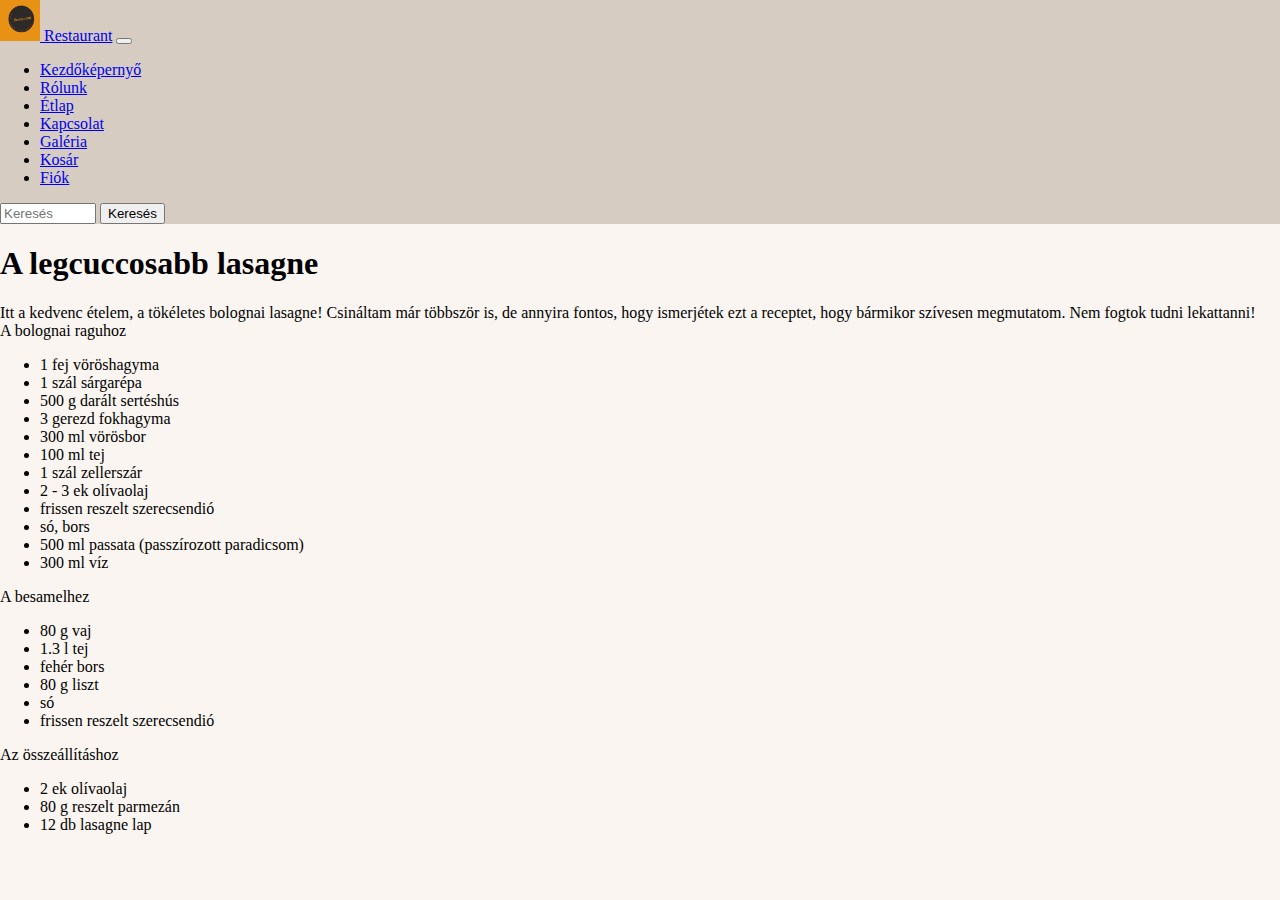
<file: lasagne.html>
<!DOCTYPE html>

<html lang="hu">

<head>
    <meta charset="utf-8">
    <meta http-equiv="X-UA-Compatible" content="IE=edge">
    <meta name="viewport" content="width=device-width, initial-scale=1">
    <link href="https://cdn.jsdelivr.net/npm/bootstrap@5.2.1/dist/css/bootstrap.min.css" rel="stylesheet"
        integrity="sha384-iYQeCzEYFbKjA/T2uDLTpkwGzCiq6soy8tYaI1GyVh/UjpbCx/TYkiZhlZB6+fzT" crossorigin="anonymous">
    <link href="https://fonts.googleapis.com/css?family=Nunito:200,300,400,700" rel="stylesheet">
    <link rel="stylesheet" href="style.css">
    <title>Étterem</title>
</head>

<body>

    <nav class="navbar navbar-expand-lg flex-md-column flex-sm-row sticky-top" id="customnav">
        <div class="container-fluid">
            <a class="navbar-brand" href="index.html">
                <img src="img/logo.png" alt="Restaurant" width="40" height="41">
            </a>
            <a class="navbar-brand text-uppercase fs-5 fw-bold" href="index.html">Restaurant</a>
            <button class="navbar-toggler" type="button" data-bs-toggle="collapse" data-bs-target="#navbarTogglerDemo02"
                aria-controls="navbarTogglerDemo02" aria-expanded="false" aria-label="Toggle navigation">
                <span class="navbar-toggler-icon"></span>
            </button>

            <div class="container-fluid">
                <div class="collapse navbar-collapse align-items-center justify-content-between"
                    id="navbarTogglerDemo02">
                    <ul class="navbar-nav mr-auto p-2 align-items-center justify-content-center">
                        <li class="nav-item">
                            <a class="flex-sm-fill text-sm-start nav-link" id="navbutton" aria-current="page"
                                href="index.html">Kezdőképernyő</a>
                        </li>
                        <li class="nav-item">
                            <a class="flex-sm-fill text-sm-start nav-link" id="navbutton" href="#">Rólunk</a>
                        </li>
                        <li class="nav-item active">
                            <a class="flex-sm-fill text-sm-start nav-link active" id="navbutton"
                                href="lasagne.html">Étlap</a>
                        </li>
                        <li class="nav-item">
                            <a class="flex-sm-fill text-sm-start nav-link" id="navbutton" href="#">Kapcsolat</a>
                        </li>
                        <li class="nav-item">
                            <a class="flex-sm-fill text-sm-start nav-link" id="navbutton" href="#">Galéria</a>
                        </li>
                        <li class="nav-item">
                            <a class="flex-sm-fill text-sm-start nav-link" id="navbutton" href="#">Kosár</a>
                        </li>
                        <li class="nav-item">
                            <a class="flex-sm-fill text-sm-start nav-link" id="navbutton" href="#">Fiók</a>
                        </li>
                    </ul>
                    <form class="d-flex " role="search">
                        <input class="form-control me-2" type="search" placeholder="Keresés" aria-label="Keresés"
                            id="search">
                        <button class="btn btn-outline-dark" type="submit">Keresés</button>
                    </form>
                </div>
            </div>
        </div>
    </nav>

    <h1>A legcuccosabb lasagne</h1>

    <div>
        Itt a kedvenc ételem, a tökéletes bolognai lasagne! Csináltam már többször is, de annyira fontos, hogy
        ismerjétek ezt a receptet, hogy bármikor szívesen megmutatom. Nem fogtok tudni lekattanni!
    </div>

    <div class="ingridients">
        <div class="first">A bolognai raguhoz
            <ul>
                <li>1 fej vöröshagyma</li>
                <li>1 szál sárgarépa</li>
                <li>500 g darált sertéshús</li>
                <li>3 gerezd fokhagyma</li>
                <li>300 ml vörösbor</li>
                <li>100 ml tej</li>
                <li>1 szál zellerszár</li>
                <li>2 - 3 ek olívaolaj</li>
                <li>frissen reszelt szerecsendió</li>
                <li>só, bors</li>
                <li>500 ml passata (passzírozott paradicsom)</li>
                <li>300 ml víz</li>
            </ul>
        </div>

        <div class="second">A besamelhez
            <ul>
                <li>80 g vaj</li>
                <li>1.3 l tej</li>
                <li>fehér bors</li>
                <li>80 g liszt</li>
                <li>só</li>
                <li>frissen reszelt szerecsendió</li>
            </ul>
        </div>

        <div class="third">Az összeállításhoz
            <ul>
                <li>2 ek olívaolaj</li>
                <li>80 g reszelt parmezán</li>
                <li>12 db lasagne lap</li>
            </ul>
        </div>
    </div>

    <script src="https://cdn.jsdelivr.net/npm/bootstrap@5.2.1/dist/js/bootstrap.bundle.min.js"
        integrity="sha384-u1OknCvxWvY5kfmNBILK2hRnQC3Pr17a+RTT6rIHI7NnikvbZlHgTPOOmMi466C8"
        crossorigin="anonymous"></script>

</body>

</html>
</file>
<file: style.css>
body {
    background-color: #faf5f0;
    height: 100%;
    margin: 0;
    padding: 0;
}

#customnav {
    background-color: #d6ccc2;
    flex-shrink: 1;
    color: black;
    align-items: center;
    justify-content: space-between;
}

#navbutton {
    justify-content: space-between;
}

#navbutton:hover {
    background-color: black;
    color: white;
    border-radius: 0.25rem;
    padding-left: 0.5rem;
    padding-right: 0.5rem;
}

#search {
    width: 6rem;
    -webkit-transition: width 0.2s ease-in-out;
    transition: width 0.4s ease-in-out;
}

#search:focus {
    width: 100%;
}

.card-img {
    position: relative;
    background: no-repeat center;
    background-size: cover;
    height: 20%;
    width: 100%;
    box-shadow: 0 0 3px black;
}

#bg-banner {
    position: relative;
    width: 100%;
}

.banner-h1 {
    font-weight: 700;
    border: 4px solid white;
    padding: 6px 14px;
    display: inline-block;
    position: relative;

}

#card-content {
    box-shadow: 0 0 3px black;
}
</file>
